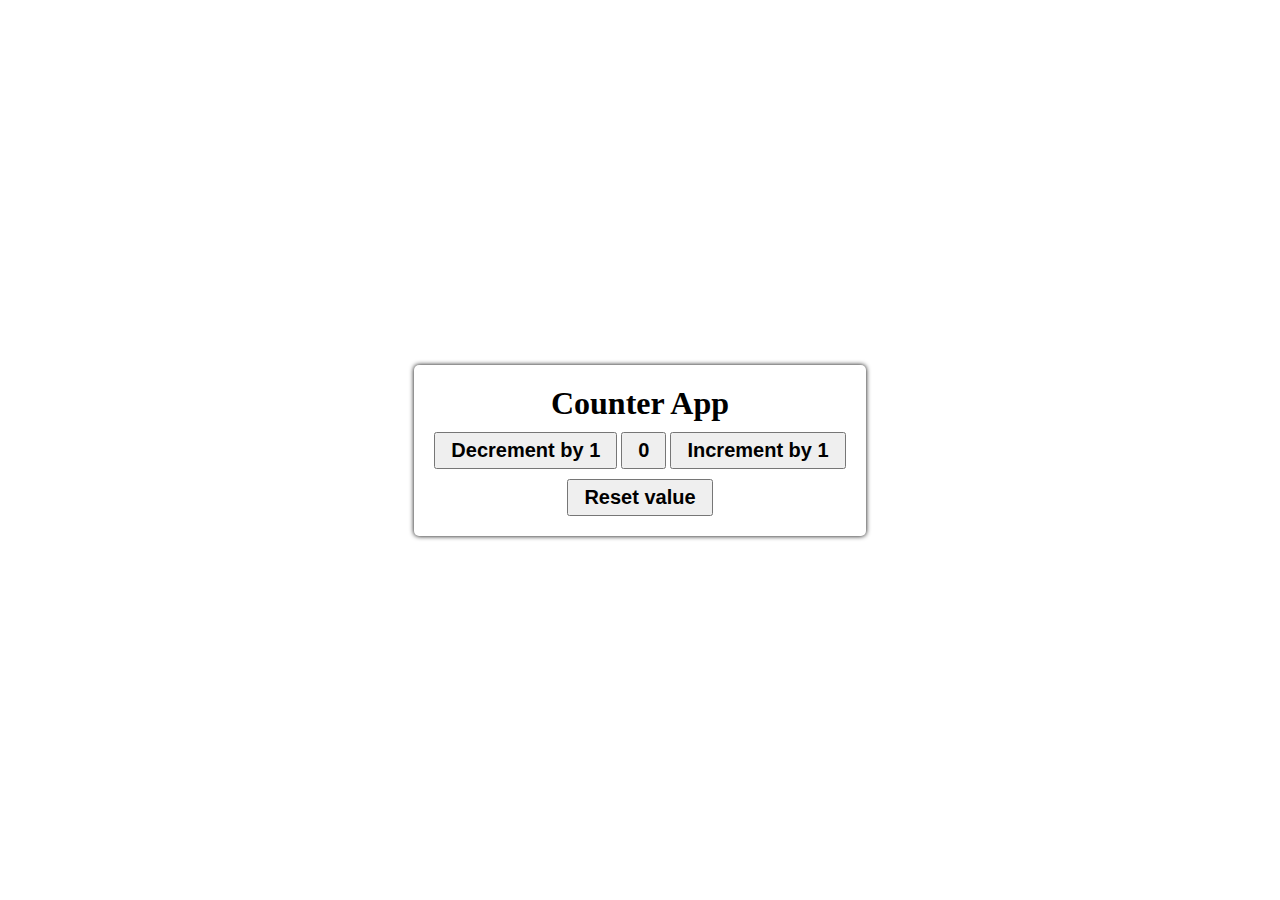
<file: domProject/index.html>
<!DOCTYPE html>
<html lang="en">
<head>
    <meta charset="UTF-8">
    <meta name="viewport" content="width=device-width, initial-scale=1.0">
    <title>COUNTER APP</title>
    <link rel="stylesheet" href="./style.css">
</head>
<body>
    <div class="container">
    <h1>Counter App</h1>
    <div>
        <button id="btndecrement">Decrement by 1</button>
        <button id="valuebtn">0</button>
        <button id="btnincrement">Increment by 1</button>
    </div>
  
        <button id="btnReset">Reset value</button>
   
</div>
    <script src="./script.js"></script>
</body>

</html>
</file>
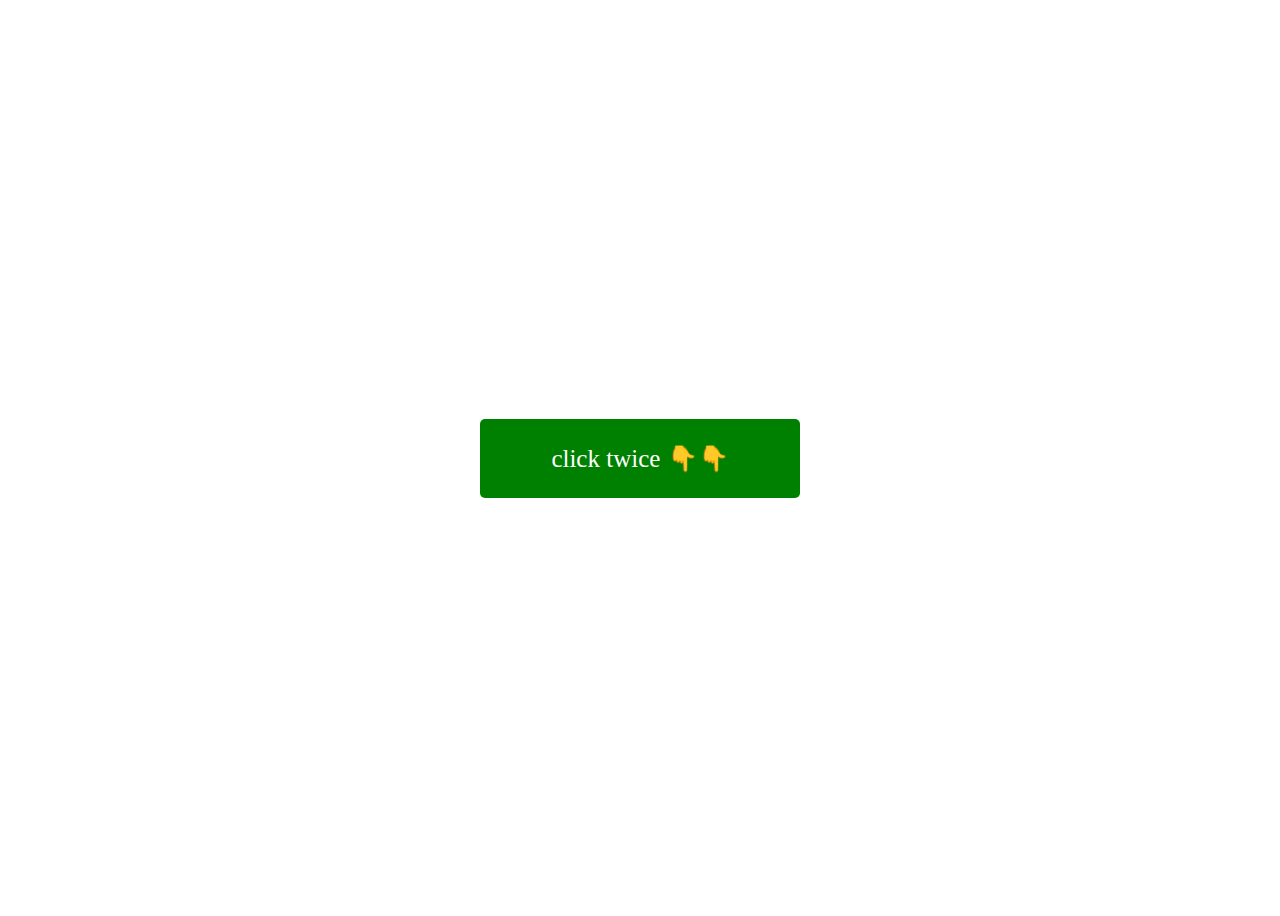
<file: domProject/02 doubleClick/index.html>
<!DOCTYPE html>
<html lang="en">
<head>
    <meta charset="UTF-8">
    <meta name="viewport" content="width=device-width, initial-scale=1.0">
    <title>Double Click</title>
    <link rel="stylesheet" href="./style.css">
</head>
<body>
    <div id="box">
        <p class="clickMe">click twice  👇👇</p>
    </div>
    <script src="./script.js"></script>
    
</body>
</html>
</file>
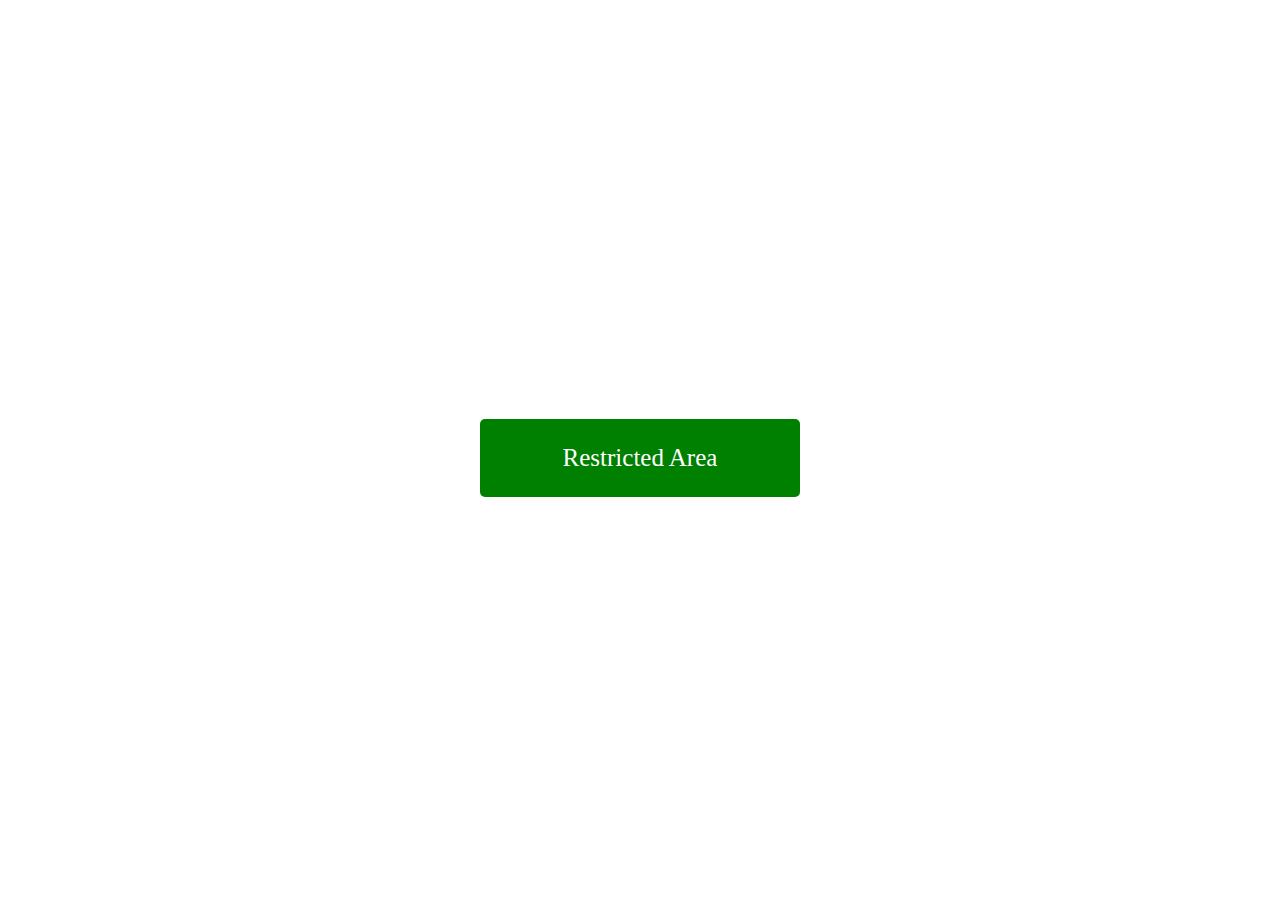
<file: domProject/03 mouseOver/index.html>
<!DOCTYPE html>
<html lang="en">
<head>
    <meta charset="UTF-8">
    <meta name="viewport" content="width=device-width, initial-scale=1.0">
    <title>Mouse Over</title>
    <link rel="stylesheet" href="./style.css">
</head>
<body>
    <div id="box">
        <p class="clickme">Restricted Area </p>
    </div>
    <script src="./script.js"></script>
</body>
</html>
</file>
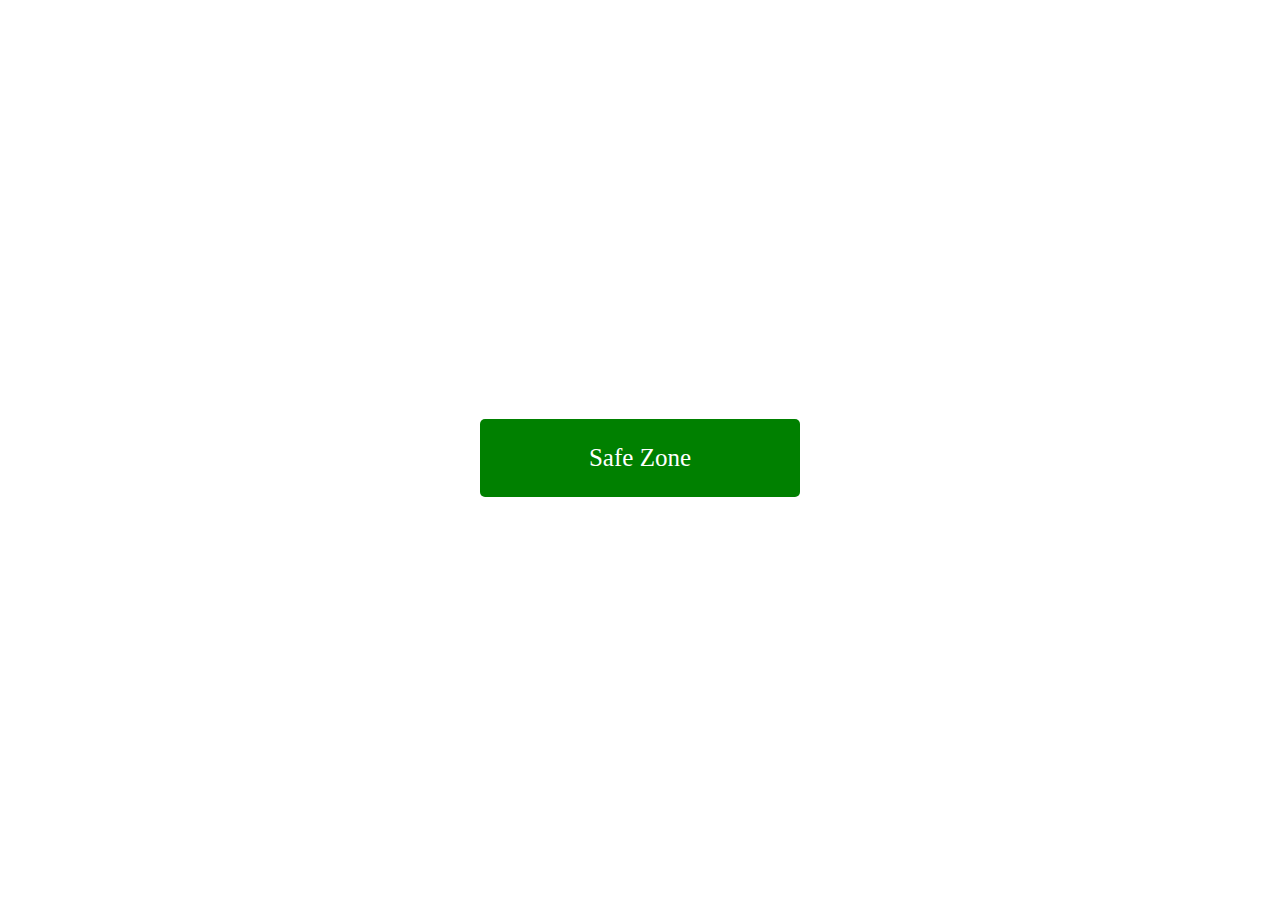
<file: domProject/04 mouseOut/index.html>
<!DOCTYPE html>
<html lang="en">
<head>
    <meta charset="UTF-8">
    <meta name="viewport" content="width=device-width, initial-scale=1.0">
    <title>Mouse Out</title>
    <link rel="stylesheet" href="./style.css">
</head>
<body>
    <div id="box">
        <p class="clickme">Safe Zone</p>
    </div>
    <script src="./script.js"></script>
</body>
</html>
</file>
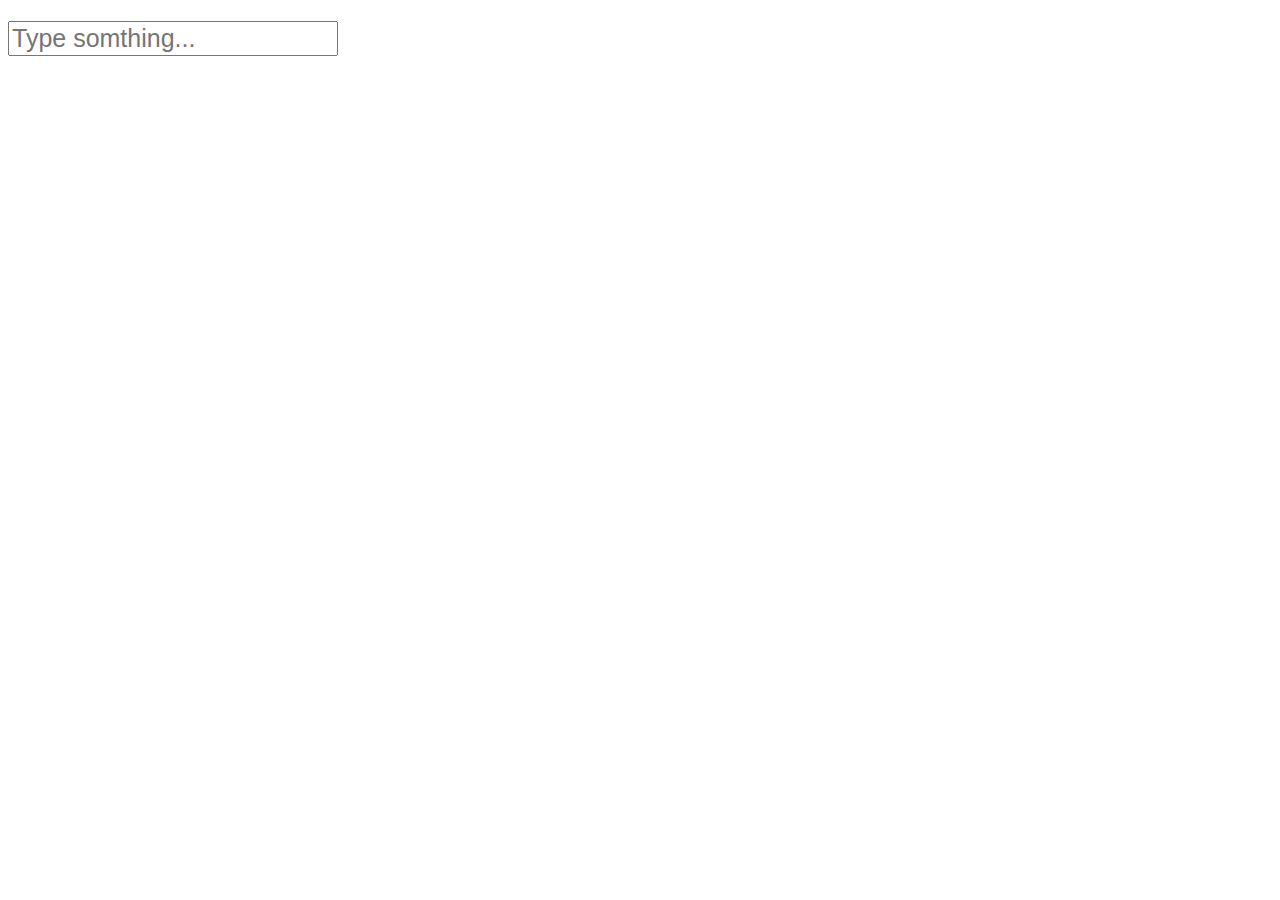
<file: domProject/05 onkeypress/index.html>
<!DOCTYPE html>
<html lang="en">
<head>
    <meta charset="UTF-8">
    <meta name="viewport" content="width=device-width, initial-scale=1.0">
    <title>On Key Press</title>
    <link rel="stylesheet" href="./style.css">
</head>
<body>
    <div>
    <h1 id="display"></h1>
    <input id="input-box" type="text" placeholder="Type somthing..."/>
    </div>  
    <script src="./script.js"></script>
</body>
</html>
</file>
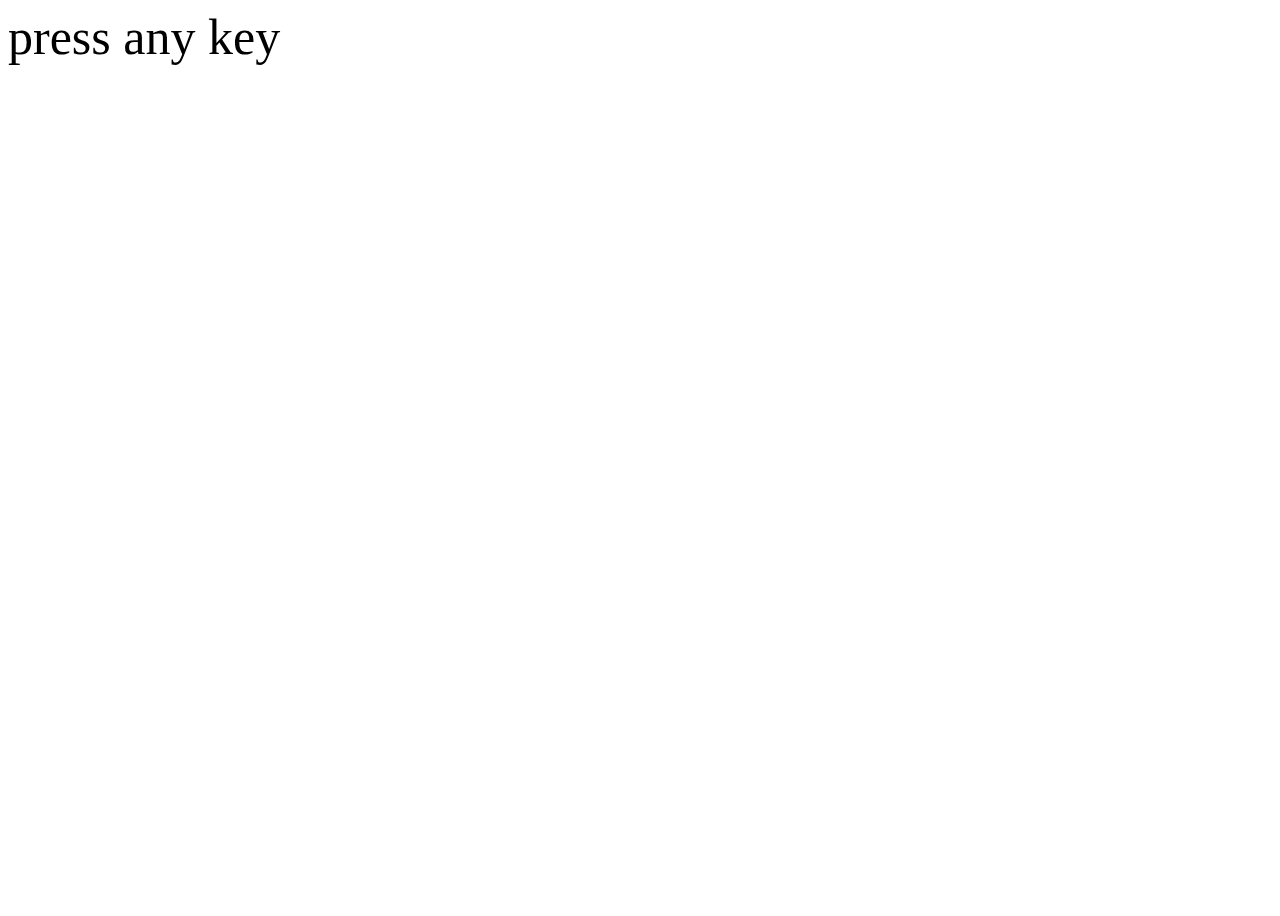
<file: domProject/06 Keydown_keyup/index.html>
<!DOCTYPE html>
<html lang="en">
<head>
    <meta charset="UTF-8">
    <meta name="viewport" content="width=device-width, initial-scale=1.0">
    <title>keyDown</title>
    <link rel="stylesheet" href="./style.css">
</head>
<body>
    <div id="container">
        <div id="display">
            press any key 
        </div>
    </div>
    <script src="./script.js"></script>
</body>
</html>
</file>
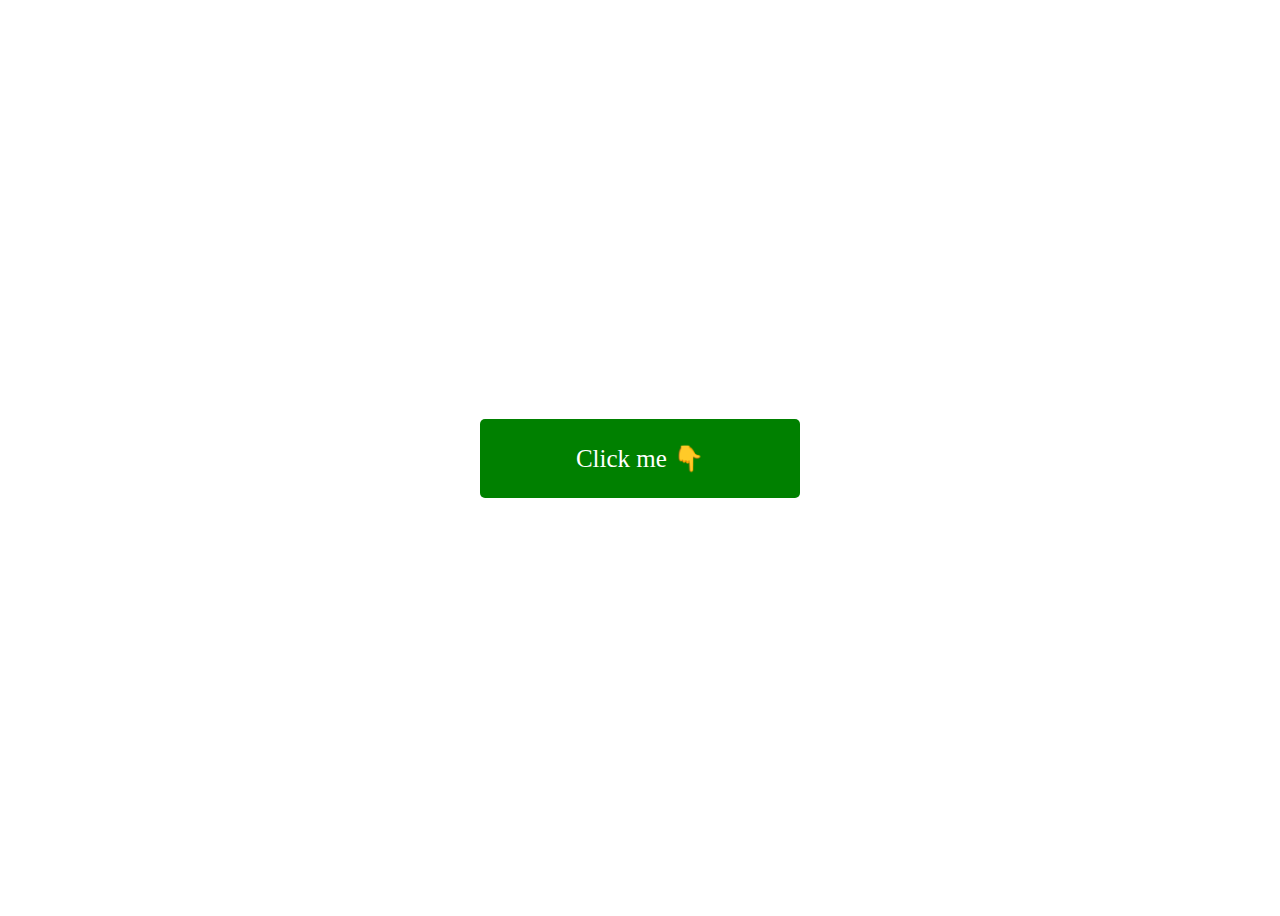
<file: domProject/Onclick-1/index.html>
<!DOCTYPE html>
<html lang="en">
<head>
    <meta charset="UTF-8">
    <meta name="viewport" content="width=device-width, initial-scale=1.0">
    <title>Onclick</title>
    <link rel="stylesheet" href="./style.css">
</head>
<body>
    <div id="box">
        <p class="clickMe">Click me  👇</p>
    </div>
    <script src="./script.js"></script>
</body>
</html>
</file>
<file: domProject/style.css>
*{
    margin: 0;
    padding: 0;
    outline: 0;
    box-sizing: border-box;
}
body{
    height: 100vh;
    display: flex;
    align-items: center;
    justify-content: center;

}
.container{
  display: flex;
  justify-content: center;
  align-items: center;
  flex-direction: column;
  gap: 10px;
  box-shadow: 0 0 5px black;
  padding: 20px;
  border-radius: 5px;

}
button{
padding: 5px 15px;
font-size: 20px;
font-weight: bold;
}
#value{
    font-size: 25px;
  padding: 5px 15px;
  border: 1px solid black;
}
</file>
<file: domProject/02 doubleClick/style.css>
body {
    height: 100vh;
    display: flex;
    justify-content: center;
    align-items: center;
  }
  
  #box {
    width: 20rem;
    background-color: green;
    cursor: pointer;
    color: white;
    text-align: center;
    border-radius: 5px;
    font-size: 25px;
  }
</file>
<file: domProject/03 mouseOver/style.css>
body {
    height: 100vh;
    display: flex;
    justify-content: center;
    align-items: center;
  }
  
  #box {
    width: 20rem;
    background-color: green;
    cursor: pointer;
    color: white;
    text-align: center;
    border-radius: 5px;
    font-size: 25px;
  }
</file>
<file: domProject/04 mouseOut/style.css>
body {
    height: 100vh;
    display: flex;
    justify-content: center;
    align-items: center;
  }
  
  #box {
    width: 20rem;
    background-color: green;
    cursor: pointer;
    color: white;
    text-align: center;
    border-radius: 5px;
    font-size: 25px;
  }
</file>
<file: domProject/05 onkeypress/style.css>
#display {
    color: red;
  }
  
  #input-box {
    font-size: 25px;
  }
</file>
<file: domProject/06 Keydown_keyup/style.css>
#container {
    height: 100vh;
  }
  
  #display {
    font-size: 50px;
  }
</file>
<file: domProject/Onclick-1/style.css>
body {
    height: 100vh;
    display: flex;
    justify-content: center;
    align-items: center;
  }
  
  #box {
    width: 20rem;
    background-color: green;
    cursor: pointer;
    color: white;
    text-align: center;
    border-radius: 5px;
    font-size: 25px;
  }
</file>
